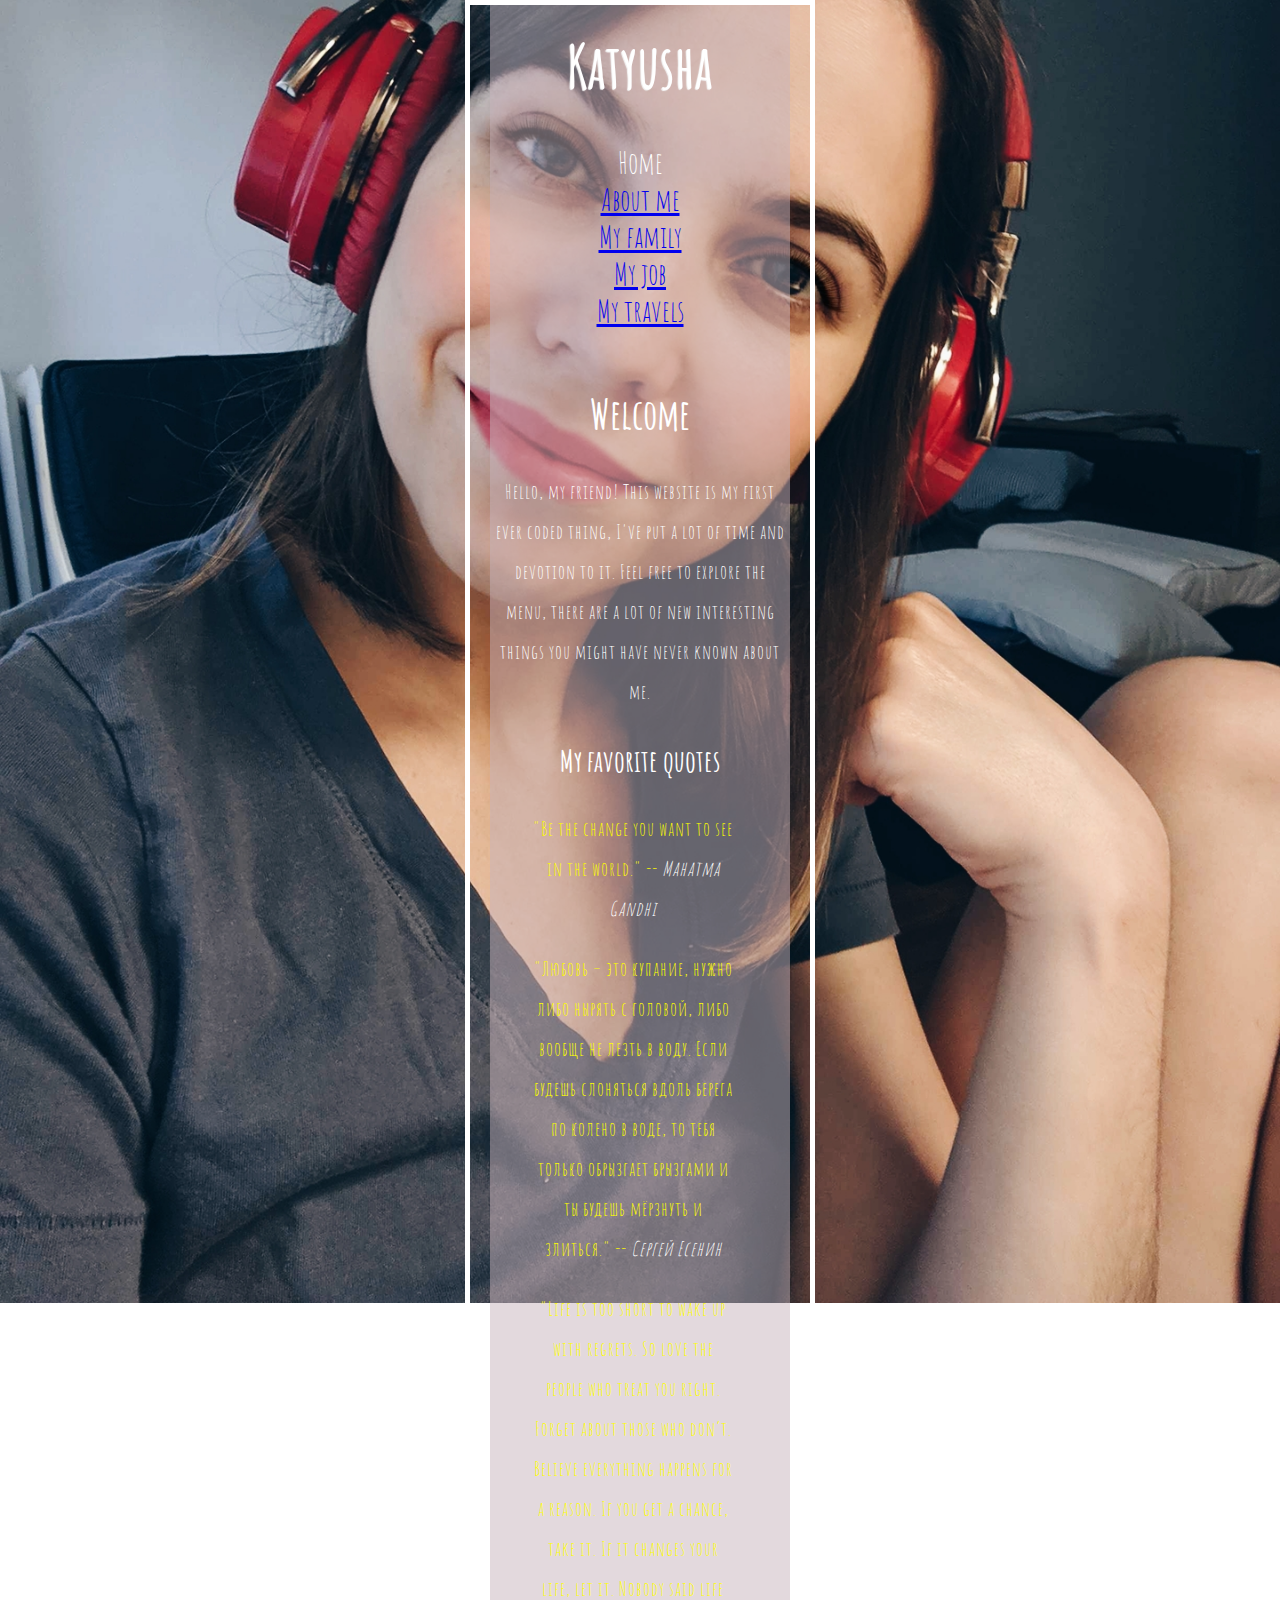
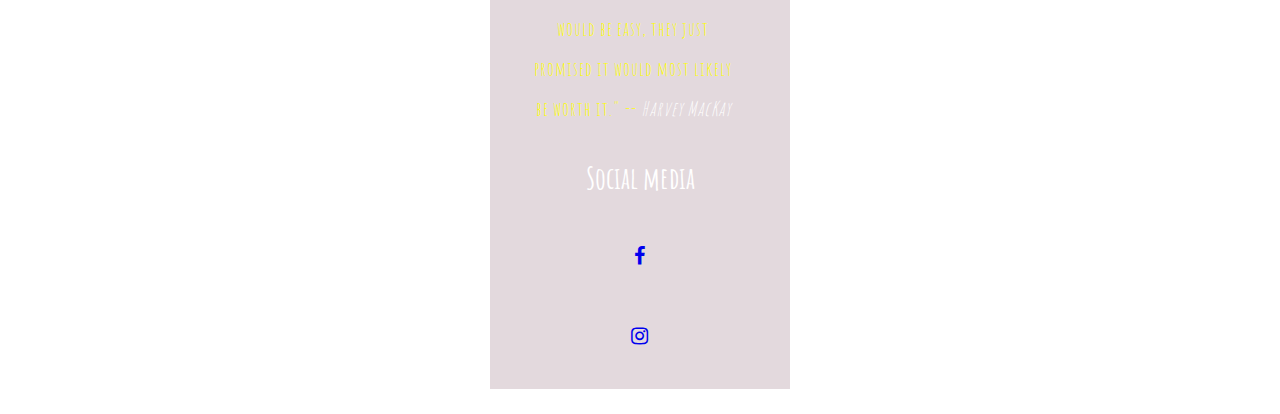
<file: index.html>
<!DOCTYPE html>
<html>

<head>
  <meta charset="utf-8">

  <title>Document and website structure test</title>
  <link href="https://fonts.googleapis.com/css?family=Amatic+SC:400,700&display=swap" rel="stylesheet">
  <link href="style.css" rel="stylesheet">
  <link rel="stylesheet" href="https://cdnjs.cloudflare.com/ajax/libs/font-awesome/4.7.0/css/font-awesome.min.css">
</head>

<body>
  <!-- <div class="bg-image"></div> -->
  <header>
    <h1>Katyusha</h1>
    <p>
      <nav>
        <ul style="list-style-type:none">
          <li>Home</li>
          <li><a href="aboutme.html" target="_blank">About me</a></li>
          <li><a href="mypersonallife.html" target="_blank">My family</a></li>
          <li><a href="myjob.html" target="_blank">My job</a></li>
          <li><a href="mytravels.html" target="_blank">My travels</a></li>
        </ul>
      </nav>
    </p>
  </header>

  <main>

    <article>
      <h2>Welcome</h2>

      <p>Hello, my friend! This website is my first ever coded thing, I've put a lot of time and devotion to it. Feel
        free to explore the menu, there are a lot of new interesting things you might have never known about me. </p>

      <h3>My favorite quotes</h3>

      <p>
        <blockquote>"Be the change you want to see in the world." -- <cite>Mahatma Gandhi</cite></blockquote>
      </p>
      <p>
        <blockquote>"Любовь – это купание, нужно либо нырять с головой, либо вообще не лезть в воду. Если будешь
          слоняться вдоль берега по колено в воде, то тебя только обрызгает брызгами и ты будешь мёрзнуть и злиться."
          -- <cite>Сергей Есенин</cite></blockquote>
      </p>
      <p>
        <blockquote>"Life is too short to wake up with regrets. So love the people who treat you right. Forget about
          those who don’t. Believe everything happens for a reason. If you get a chance, take it. If it changes your
          life, let it. Nobody said life would be easy, they just promised it would most likely be worth it." --
          <cite>Harvey MacKay</cite></blockquote>
      </p>

    </article>

    <!-- the aside content can also be nested within the main content -->
    <footer>
      <h3>Social media</h3>

      <aside>
        <p><a href="https://www.facebook.com/yekaterina.pyakshina" class="fa fa-facebook" target="_blank"></a></p>
        </aside>
      <aside>
        <p><a href="https://www.instagram.com/katyaserga/" class="fa fa-instagram" target="_blank"></a></p>
      </aside>

    </footer>

  </main>

  <!--<script src="main.js"></script>-->

</body>

</html>
</file>
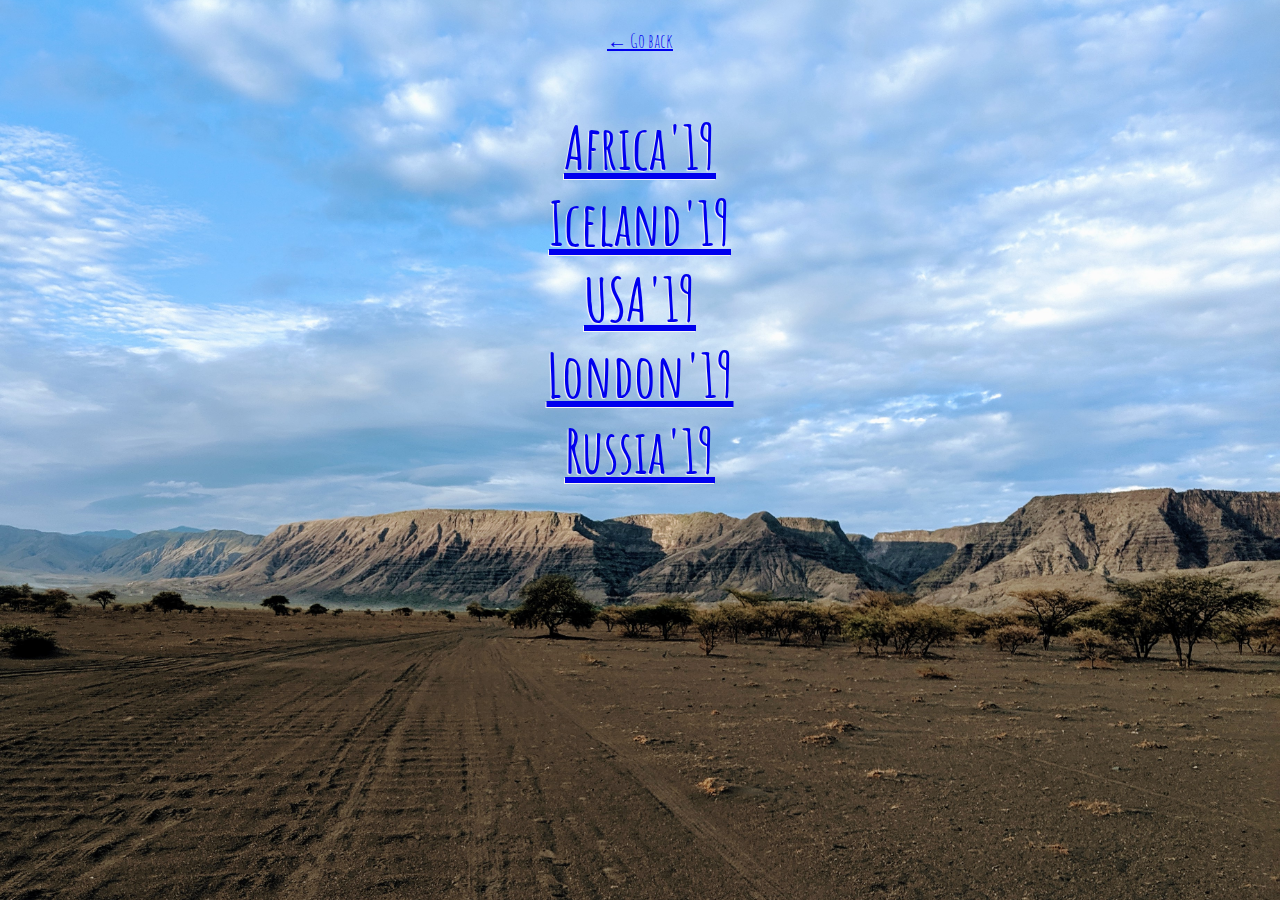
<file: mytravels.html>
<!DOCTYPE html>
<html>

<head>
  <meta charset="utf-8">

  <title>Places I travelled to</title>
  <link href="https://fonts.googleapis.com/css?family=Amatic+SC:400,700&display=swap" rel="stylesheet">
  <link href="mytravels.css" rel="stylesheet">
</head>

<body>
  <!-- <div class="bg-image"></div> -->
  <header>
    <p>
      <nav>
        <ul style="list-style-type:none">
          <li><a href="kat.html" target="_blank">&#8592 Go back</a></li>
        </ul>
      </nav>
    </p>
  </header>

  <main>
<h1>
    <ul style="list-style-type:none">
        <li><a href="afric.html" target="_blank">Africa'19</a></li>
        <li><a href="#" target="_blank">Iceland'19</a></li>
        <li><a href="#" target="_blank">USA'19</a></li>
        <li><a href="#" target="_blank">London'19</a></li>
        <li><a href="#" target="_blank">Russia'19</a></li>
    </ul>
</h1>
  </main>
<footer></footer>
  <!--<script src="main.js"></script>-->

</body>

</html>
</file>
<file: style.css>
html {
    /* font-size: 8px; px means "pixels": the base font size is now 10 pixels high  */
    font-family:'Amatic SC', cursive;/* this should be the rest of the output you got from Google fonts */
    text-align: center; 
    color: white;
    /*background-color: #F3F781;*/
  }

  h1 {
    font-size: 60px;
    margin: 0;
    padding: 20px 0;    
    color: white;
    text-shadow: -1px 1px 1px whitesmoke;
  }

  h2 {
    font-size: 40px; 
  }

  h3 {
    font-size: 30px;
  }
  
  p {
    font-size: 20px;    
    line-height: 2;
    letter-spacing: 1px;
  }

  blockquote {
    font-size: 20px;    
    line-height: 2;
    letter-spacing: 1px;
    color: yellow;
    width: 200px;
  }

  cite{
    color:white;
  }

  /* img {
    display: block;
    margin: 0 auto;
  } */

  ul, li {
    margin: 0;
    padding: 0;
    }
 
  nav {
    font-size:30px;
    /* text-align: center; */
    /* margin: 10; */
  }

body {
    width: 300px;
    margin: 0 auto;
    padding: 0 20px 20px 20px;
    border: 5px solid white;
    background-image: url(music.jpg);
    background-repeat: no-repeat;
    background-position: center;
    background-attachment: fixed;
    background-size: cover;
    /* text-align: center; */
}

/* .bg-image {
    position: fixed;

    background-image: url(images/music.jpg);
    background-repeat: no-repeat;
    background-position: center;
    background-attachment: fixed;
    background-size: cover;

    opacity: 0.4;

    left: 0;
    top: 0;

    width: 100vw;
    height: 100vh;
} */

header {
  margin-bottom: 0px;
  /* display: flex; */
  flex-flow: row wrap;
  /* position: center; */
  /* text-align: center; */
  /* margin: 0;
  padding: 20px 0;  */
}

/* header img {
  display: block;
  height: 60px;
  padding-top: 20.15px;
} */

main, header {
  background-color: rgba(199, 180, 187, 0.5);
  padding: 1%;
}

.fa {
  padding: 20px;
  font-size: 30px;
  width: 30px;
  text-align: center;
  text-decoration: none;
  border-radius: 50%;
}
</file>
<file: mytravels.css>
html {
    font-family:'Amatic SC', cursive;/* this should be the rest of the output you got from Google fonts */
    text-align: center; 
    color: white;
  }

  h1 {
    font-size: 60px;
    /* text-decoration: underline; */
    margin: 0;
    padding: 20px 0;    
    color: white;
    text-shadow: -1px 1px 1px whitesmoke;
  }

  h2 {
    font-size: 50px; 
    color: black;
  }

  
  p {
    font-size: 20px;    
    line-height: 2;
    letter-spacing: 1px;
  }

  ul, li {
    margin: 0px;
    padding: 0; 
    }
 
  nav {
    font-size:20px;
  }

body {
    width: 800px;
    margin: 0 auto;
    padding: 0 20px 20px 20px;
    /* border: 5px solid white; */
    background-image: url(mytravels.jpg);
    background-repeat: no-repeat;
    background-position: center;
    background-attachment: fixed;
    background-size: cover;
}

header {
  margin-bottom: 0px;
  /* display: flex; */
  flex-flow: row wrap;
  /* position: center; */
  /* text-align: center; */
  /* margin: 0px; */
}

main, header, footer {
  /* background-color: rgba(199, 180, 187, 0.5); */
  /* background: repeating-linear-gradient(to top left,
    lightpink, lightpink 5px, white 5px, white 10px); */
  padding: 1%;
  /* position: absolute; */
  /* overflow-y: scroll; */
}

a:hover {
 color: white;
 text-decoration: none;
}
</file>
